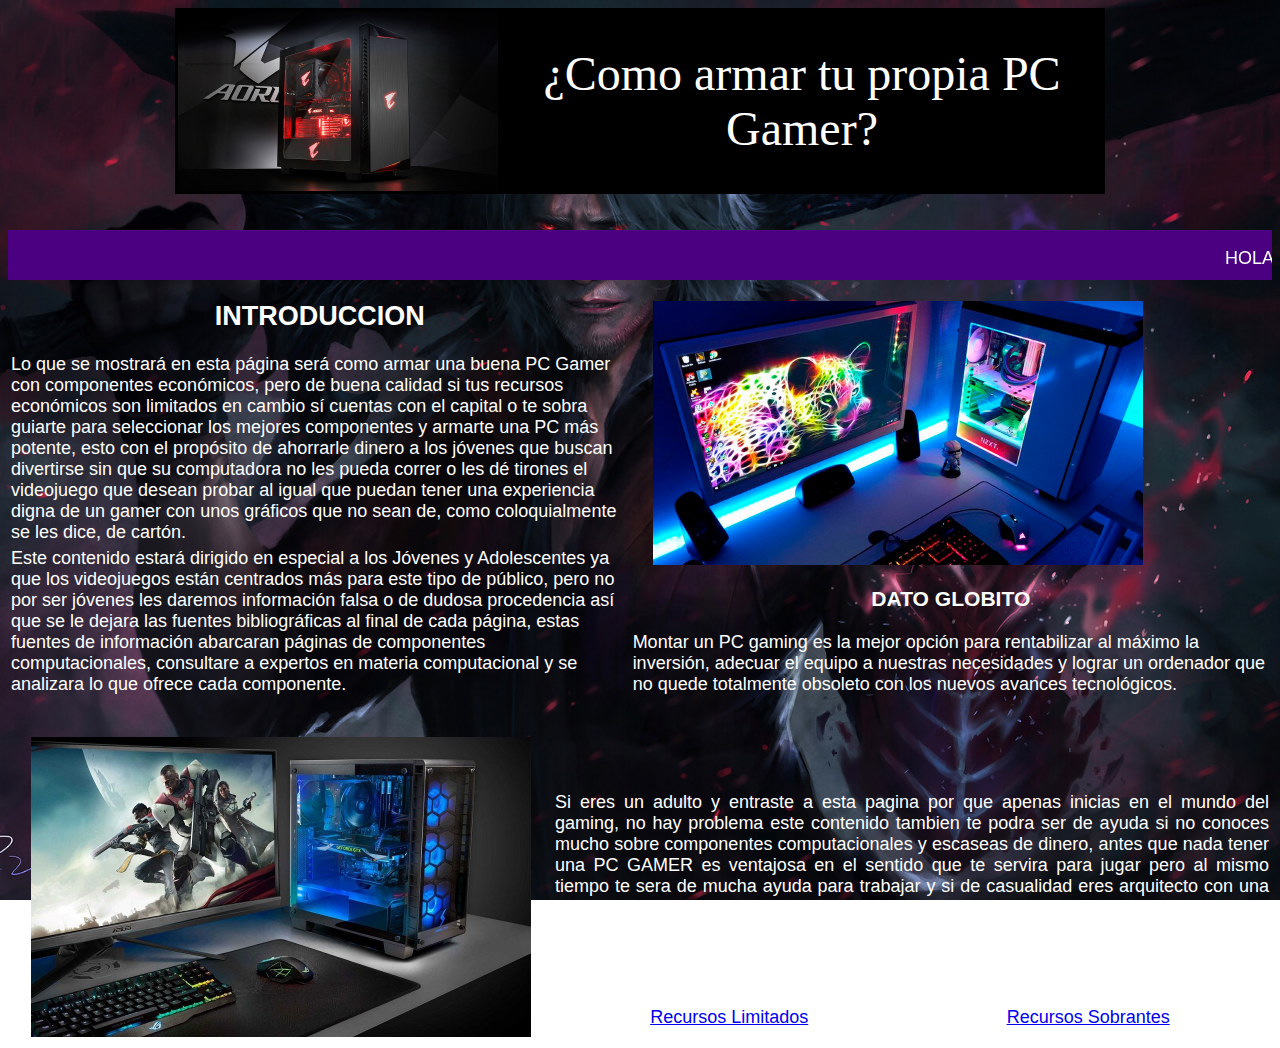
<file: index.html>
<HTML>
<HEAD>
<TITLE> KingGaming </TITLE>
<link rel="shortcut icon" href="gam.jpg" />
<LINK REL="stylesheet" HREF="estilo1.css" />
</HEAD>
<BODY BACKGROUND="fond.jpg">

<CENTER>
<TABLE BGCOLOR=black>
<TR>
<TD ALIGN=center ROWSPAN=3 WIDTH=100 HEIGHT=100> <IMG SRC=pc.jpg WIDTH=320 HEIGHT=180></TD>
<TD></TD>
</TR>
<TR>
<TD WIDTH=600 ALIGN=center><FONT SIZE=16 COLOR=white>¿Como armar tu propia PC Gamer?</FONT></TD>
</TR>
<TR>
<TD></TD>
</TR>
</TABLE><BR><BR>

<MARQUEE BGCOLOR=4b0082 HEIGHT=50>
<FONT COLOR="white" SIZE=4 FACE=arial><P VSPACE=10>HOLA GAMER, BIENVENIDO ESPERO EL CONTENIDO SEA DE TU AGRADO</P></FONT>
</MARQUEE>
<BR><BR>


<TABLE>
<TR>
<TD><FONT SIZE=4 FACE=arial COLOR=white><P ALIGN=justify><CENTER><H2>INTRODUCCION</H2></CENTER>
Lo que se mostrará en esta página será como armar una buena PC Gamer con componentes 
económicos, pero de buena calidad si tus recursos económicos son limitados en cambio sí cuentas con el capital o te sobra 
guiarte para seleccionar los mejores componentes y armarte una PC más potente, esto con el propósito de ahorrarle dinero a 
los jóvenes que buscan divertirse sin que su computadora no les pueda correr o les dé tirones el videojuego que desean probar 
al igual que puedan tener una experiencia digna de un gamer con unos gráficos que no sean de, como coloquialmente se les dice, 
de cartón.</P></TD>
<TD ROWSPAN=2><IMG SRC="gra.jpg" WIDTH=490 HEIGHT=264 HSPACE=20/><BR><BR></TD>
</TR>
<TR>
<TD ROWSPAN=2><FONT SIZE=4 FACE=arial COLOR=white>Este contenido estará dirigido en especial a los Jóvenes y Adolescentes ya que
los videojuegos están centrados más para este tipo de público, pero no por ser jóvenes les daremos información falsa o de dudosa
procedencia así que se le dejara las fuentes bibliográficas al final de cada página, estas fuentes de información abarcaran 
páginas de componentes computacionales, consultare a expertos en materia computacional y se analizara lo que ofrece cada componente. </FONT></TD>
</TR>
<TR>

<TD><FONT SIZE=4 FACE=arial COLOR=white><P ALIGN=justify><CENTER><H3>DATO GLOBITO</H3></CENTER>
Montar un PC gaming es la mejor opción para rentabilizar al máximo la inversión, 
adecuar el equipo a nuestras necesidades y lograr un ordenador que no quede totalmente 
obsoleto con los nuevos avances tecnológicos.</TD>
</TR>
</TABLE><BR><BR>


<TABLE>
<TR>
<TD ROWSPAN=2 ><IMG SRC="pc1.jpg" WIDTH=500 HEIGHT=300 HSPACE=20/></TD>
<TD COLSPAN=2 ><FONT SIZE=4 FACE=arial COLOR=white><P ALIGN=justify>Si eres un adulto y entraste a esta pagina por que apenas inicias en el mundo del gaming, no hay problema este contenido tambien
te podra ser de ayuda si no conoces mucho sobre componentes computacionales y escaseas de dinero, antes que nada tener una PC GAMER es
ventajosa en el sentido que te servira para jugar pero al mismo tiempo te sera de mucha ayuda para trabajar y si de casualidad eres 
arquitecto con una tarjeta grafica te correra tus modelos 3D, pero eso lo veremos mas adelante cuando nos metamos en materia.</TD>
</TR>
<TR>
<TD ALIGN=center BGCOLOR= white><FONT SIZE=4 FACE=arial COLOR=white><A HREF="less.html">Recursos Limitados</A></TD>
<TD ALIGN=center BGCOLOR= white><FONT SIZE=4 FACE=arial COLOR=white><A HREF="plus.html">Recursos Sobrantes</A></TD>
</TR>
</TABLE>

</FONT>

</BODY>
</HTML>
</file>
<file: estilo1.css>
BODY{
background: url(fond.jpg) no-repeat center center fixed;
-webkit-background-size: cover;
-moz-background-size: cover;
-o-background-size: cover;
background-size: cover;
}
</file>
